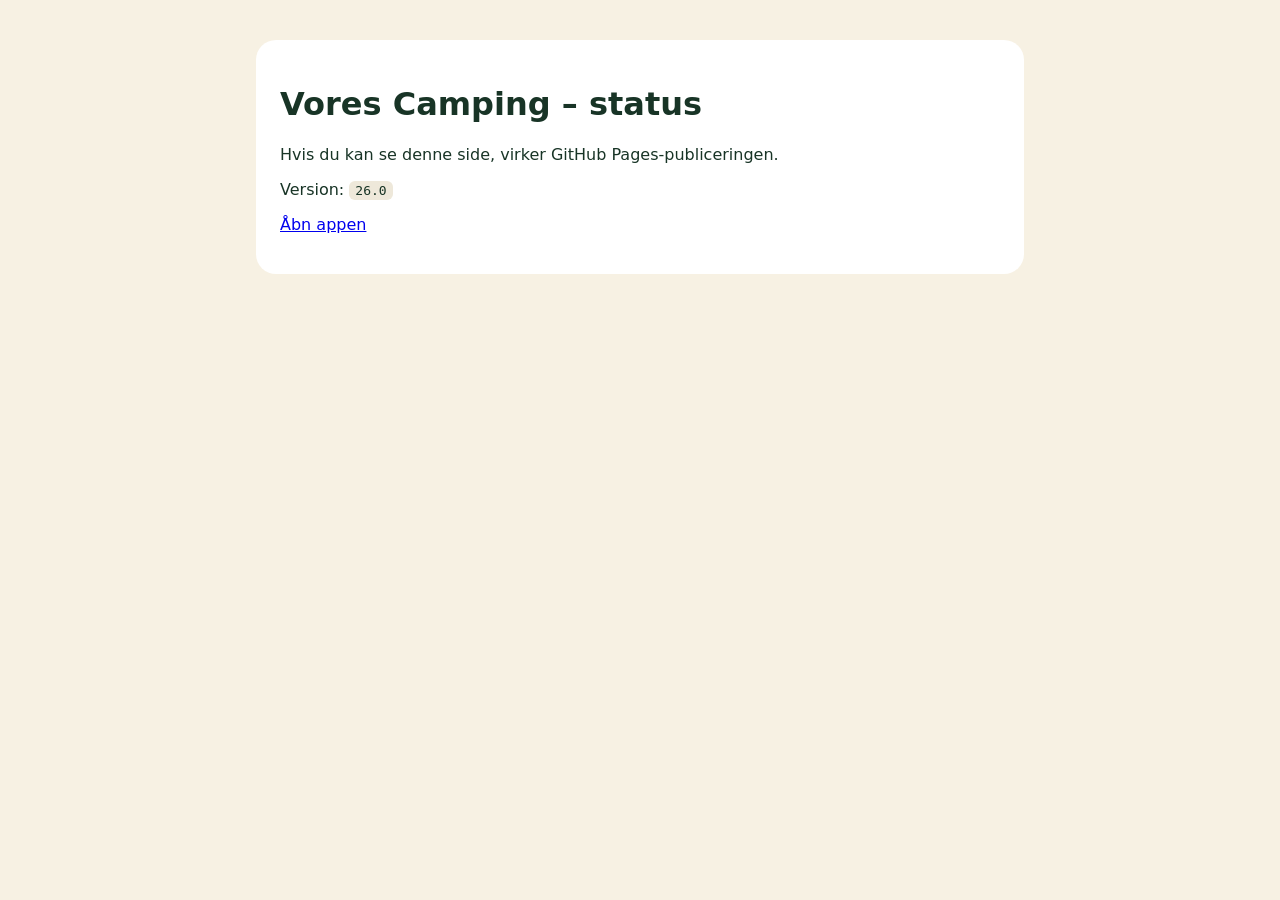
<file: docs/status.html>
<!doctype html><html lang="da"><head><meta charset="utf-8"><meta name="viewport" content="width=device-width,initial-scale=1"><title>Status – Vores Camping</title><style>body{font-family:system-ui;background:#f7f1e3;color:#183426;padding:32px}main{max-width:720px;margin:auto;background:#fff;padding:24px;border-radius:20px}code{background:#eee8da;padding:2px 6px;border-radius:6px}</style></head><body><main><h1>Vores Camping – status</h1><p>Hvis du kan se denne side, virker GitHub Pages-publiceringen.</p><p>Version: <code>26.0</code></p><p><a href="./#overview">Åbn appen</a></p></main></body></html>
</file>
